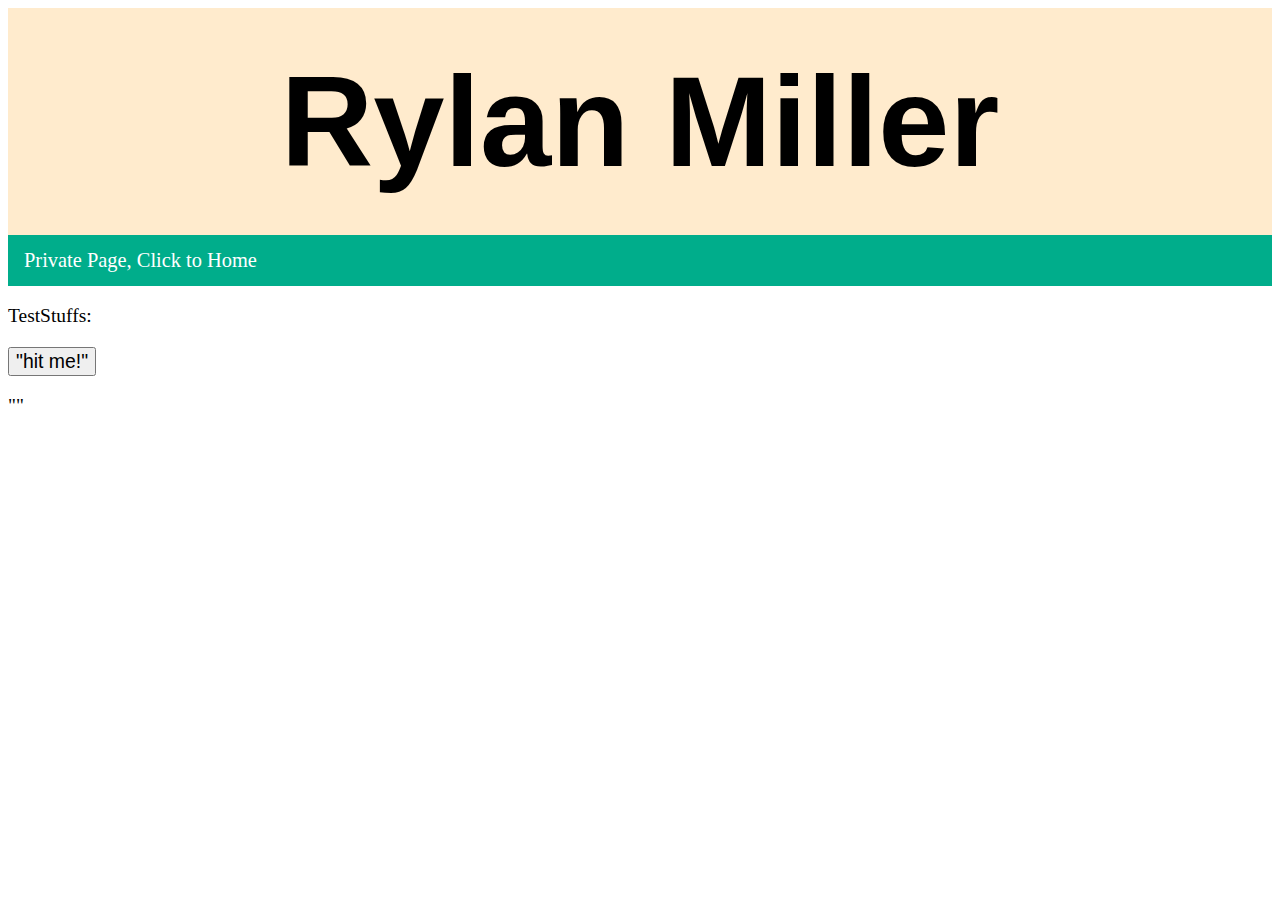
<file: private/jstest.html>
<!DOCTYPE html>
<html>

<head>
    <meta charset="UTF-8">
    <meta name="viewport" content="width=device-width, initial-scale=1.0">
    <meta http-equiv="X-UA-Compatible" content="ie=edge">
    <title>JavaScript Testing</title>
    <!-- link to the styles.css -->
    <link rel="stylesheet" href="../../styles.css">
</head>


<body>
    <!-- create a header 1 with the name -->
    <h1>Rylan Miller</h1>
    <!-- create a webpage navigation bar  -->
    <ul>
        <li><a href="../index.html">Private Page, Click to Home</a></li>
        
    </ul>

    <script src="jstest.js"></script>

    <div>
        <p>TestStuffs:</p>
        <button type="button" onclick="testFunction()">"hit me!"</button>
        <p id="testButton">""</p>

    </div>
</body>



</html>
</file>
<file: styles.css>
/* create a css styles sheet for the index.html in this same folder */


/* funky stuffs */
@media screen and (min-width: 600px) {
  h3.HideDesktop {
    display: none;
  }
}

* {
  font-size: 105%;
}

/* Main name header */
h1 {
  text-align: center;
  background-color: blanchedalmond;
  font-family: Arial, Helvetica, sans-serif;
  font-size: 10vw;
  padding: 40px 0px;
  margin: 0;
}

/* navigation bar */
ul {
    list-style-type: none;
    margin: 0;
    padding: 0;
    overflow: hidden;
    background-color: rgb(0, 173, 139);
  }
  
  li {
    float: left;
  }
  
  li a {
    display: block;
    color: white;
    text-align: center;
    padding: 14px 16px;
    text-decoration: none;
  }
  
  li a:hover {
    background-color: rgb(99, 99, 99);
  }

/* for large screens only */

  @media screen and (min-width: 600px) {
    li.rightalign {
      float: right;
    }

    /* set margins for the main_content id to 10vw */
    #main_content {
      margin-left: 10vw;
      margin-right: 10vw;
      margin-top: 5vh;
      margin-bottom: 5vh;
      /* set to a border with rounded edges */
      border: 1px solid rgb(0, 173, 139);
      border-radius: 10px;
      padding-left: 1%;
      padding-right: 1%;


    }

  }


  /* for small/phone screens */

  @media screen and (max-width: 600px) {
    ul {
      display: block;
    }
    li {
      float: none;
    }
    li a {
      display: block;
      text-align: center;
    }

    #main_content {
      margin-left: 0;
      margin-right: 0;
      margin-top: 5vh;
      border: 1px solid rgb(0, 173, 139);
      border-radius: 10px;
      padding-left: 2%;
      padding-right: 2%;
    }

    h1 {
      padding: 2vw;
      font-size: 13vw;
    }

    li a {
      padding-top: 10px;
      padding-bottom: 10px;
    }
  }
/* content */
</file>
